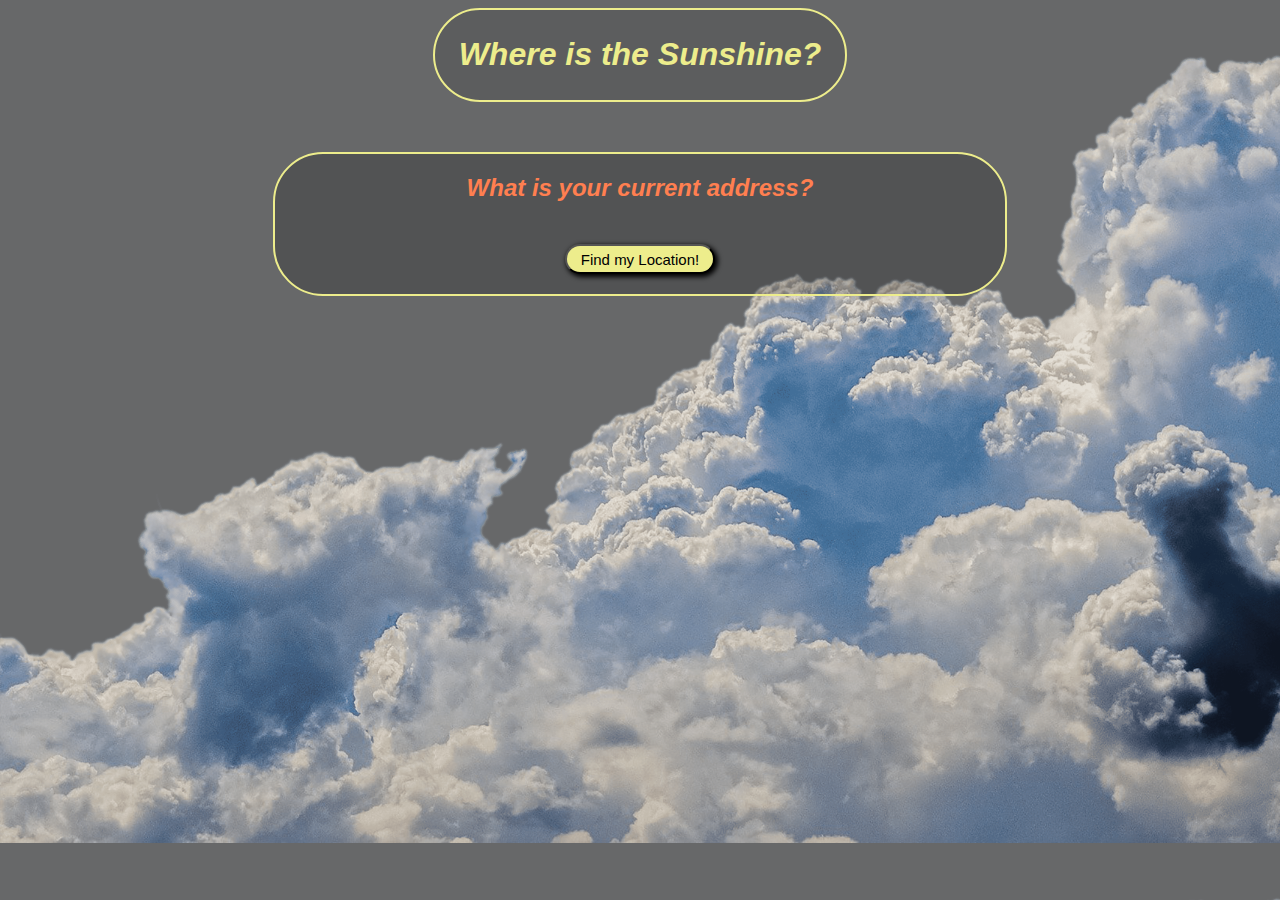
<file: index.html>
<!DOCTYPE html>
<html lang="en">
<head>
    <meta charset="UTF-8">
    <meta http-equiv="X-UA-Compatible" content="IE=edge">
    <meta name="viewport" content="width=device-width, initial-scale=1.0">
    <title>Sunshine App</title>
    <link href="/img/old-sun.ico" rel="icon" type="image/x-icon" />
    <link rel="stylesheet" href="styles.css">

</head>
<body>
    <div id='title-bar'>
        <h1>Where is the Sunshine?</h1>
    </div>
    <div id="current-location-query" class="container">
        <h2>What is your current address?</h2>
        <p id="status"></p>
        <button id="geolocate-button">Find my Location!</button>
        <div id="address-query" class="hidden">
            <h2>Please enter your address below: </h2>
            <p style="font-family:'Times New Roman', Times, serif; font-style: italic; font-size: 15px;">Example: 1234 Drury Ln Pittsburgh PA 15106 </p>
            <input type="search" placeholder="street, city, state, zip" id="adress-input" required>
        </div>
    </div>
    <div id="location-display" class="container hidden">
        <h2>Your Current Location</h2>
        <br>
        <div id="coordinates">
            <span id="lat-display"></span>
            <br>
            <span id="long-display"></span>
        </div>
    </div>
    <button id="find-sun-button" class="hidden"> 
        Find the Sun!
    </button>
    <div id="user-location-container" class="container hidden">
        <h3>Currently, the closest sunshine to you in <span id="city">your current location</span>, <span id='state'></span> is:</h3>
        <hr>
        <a id="maps-link">
            <div id="closest-sunshine-location"></div>
        </a>
    </div>
<script src="app.js"></script>
</body>
</html>
</file>
<file: styles.css>
body {
    display: grid;
    grid-template: auto / 20% 60% 20%; 
    background-image: url(img/Cloudy.png);
    background-color: rgb(103, 104, 105);
    background-size: 1500px;
    transition: background-color 4s, background-image 4s; 
}

h1 {
    font-family: Arial, Helvetica, sans-serif;
    font-style: italic;
    color:rgb(237, 237, 140)
}

h2 {
    margin: 5px;
    color:coral;
    font-style: italic;
}
h3 {
    margin: 5px;
    color: gold;
    font-family: Arial, Helvetica, sans-serif; 
}
input {
    width: 350px;
}
button {
    grid-column: 2;
    place-self: center;
    width: 250px;
    height: 60px;
    font-family: Arial, Helvetica, sans-serif;
    font-size: 35px;
    border-radius: 30px;
    box-shadow: 5px 5px 10px 2px black;
    margin: 15px;
    background-color:rgb(237, 237, 140)
}
.hidden {
    display: none !important;
}
#title-bar {
    grid-column: 2;
    grid-row: 1; 
    place-self: center;
    display: flex;
    justify-content: center;
    width: 400px;
    height: 80px;
    border: 2px rgb(237, 237, 140) solid;
    border-radius: 50px;
    padding: 5px;
    background-color: rgba(0,0,0,.1);
    margin: 0px 80px 0px 80px;
}
.container {
    grid-column: 2;
    place-self: center;
    display: flex;
    flex-flow: column wrap;
    justify-content: center;
    align-items: center;
    width: 700px;
    border: 2px rgb(237, 237, 140) solid;
    border-radius: 50px;
    padding: 15px;
    background-color: rgba(0,0,0,.2);
    margin-top: 50px;
    font-family: Arial, Helvetica, sans-serif;
    color:rgb(237, 237, 140);
}
#geolocate-button {
    grid-column: 2;
    width: 150px;
    height: 30px;
    font-family: Arial, Helvetica, sans-serif;
    font-size: 15px;
    border-radius: 20px;
    box-shadow: 2px 2px 5px 1px black;
    margin: 5px;
    background-color:rgb(237, 237, 140)
}
#lat-display, #long-display {
    font-size: 35px;
    font-family: monospace;
}
hr {
    border: 1px solid gold;
    width: 350px;
}
#closest-sunshine-location {
    font-size: 30px;
}
</file>
